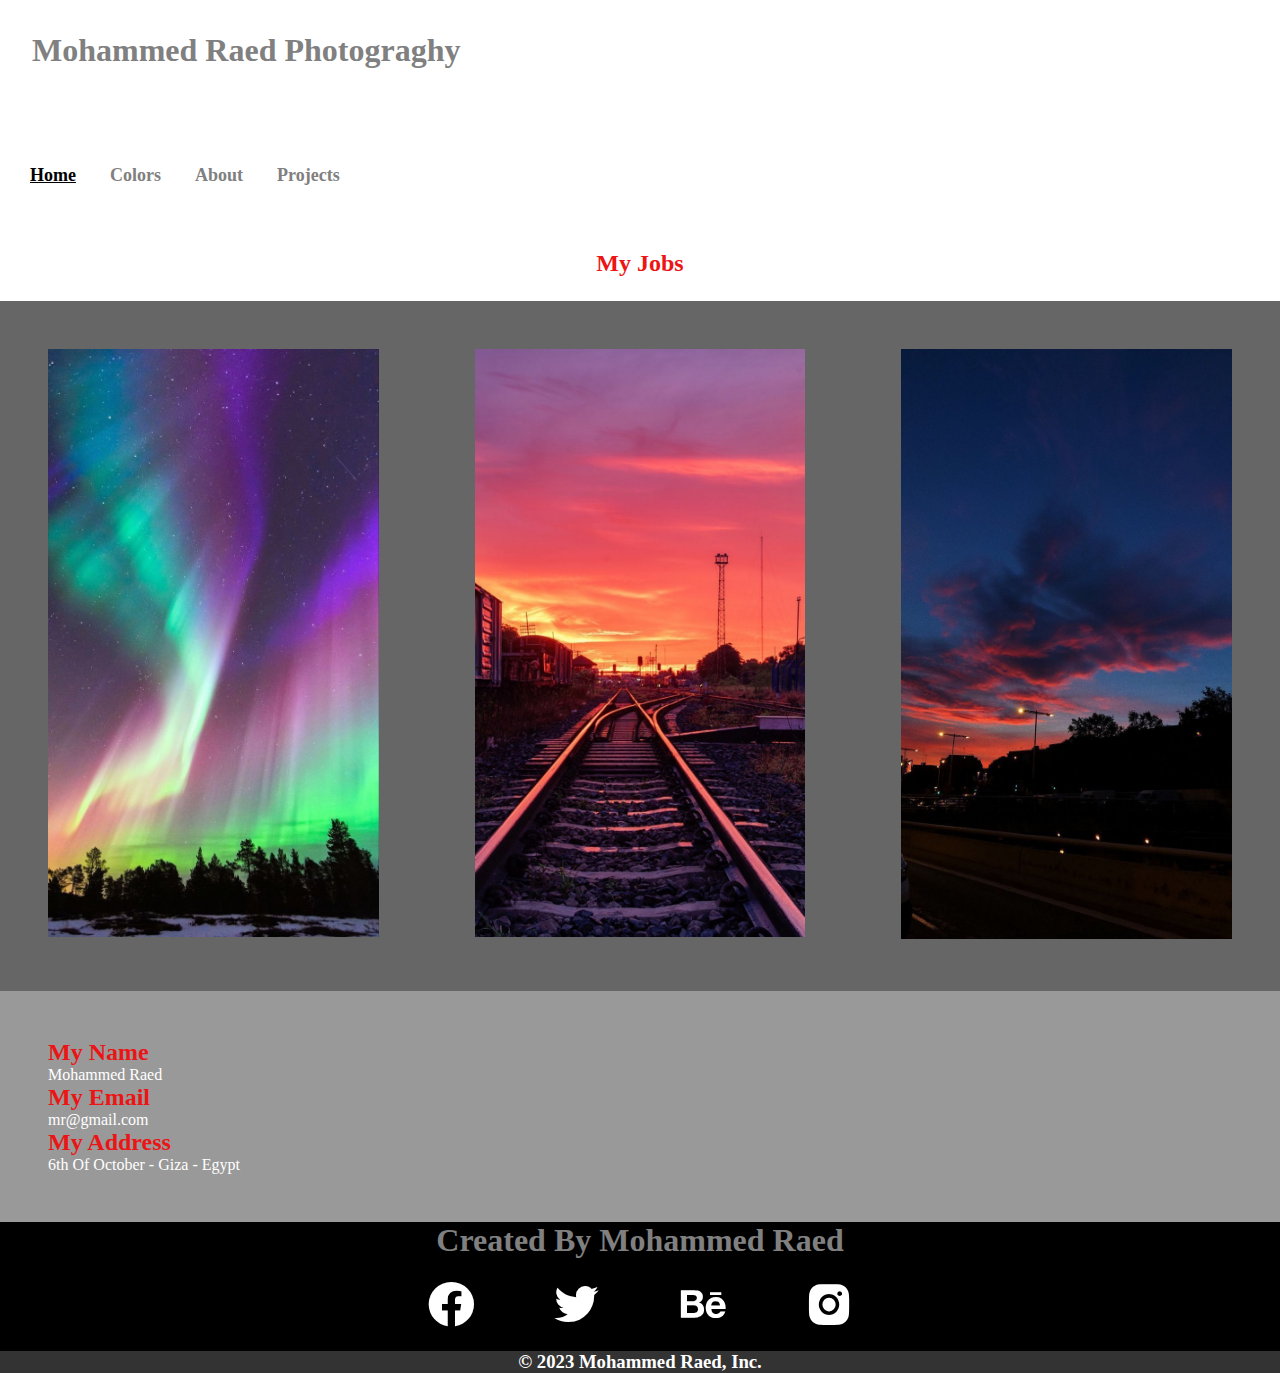
<file: index.html>
<!DOCTYPE html>
    <html lang="en">
        <head>
            <meta charset="utf-8">
            <link rel="icon" href="images/personal-photo.jpg" >
            <title>raed portfolio</title>
            <link rel="stylesheet" href="style.css">
            <link href='https://unpkg.com/boxicons@2.1.4/css/boxicons.min.css' rel='stylesheet'>

            <script>
                function change(){
                    // document.getElementById("jobs").style.color="blue";
                    // document.getElementById("j").style.border="solid";

                }
          
            </script>
        </head>
        <body>
            <header>
                <h1 class="myname">Mohammed Raed Photograghy</h1>
                
                <nav>
                    
                        <a href="index.html" class="active">Home</a>
                        <a href="#">Colors</a>
                        <a href="about.html">About</a>
                        <a href="#">Projects</a>
                        
                </nav>
            </header>
            <section>
                <h2 id="jobs" >My Jobs</h2>
                <div class="works-container">
                    <div class="work">
                        <img class="img-work" src="./images/pic12.jfif" alt="PIC" >
                    </div>
                    <div class="work">
                        <img class="img-work" src="./images/pic2.jfif" alt="PIC" >
                    </div>
                    <div class="work">
                        <img class="img-work" src="./images/pic3.jfif" alt="PIC" >
                    </div>
                </div>
            </section>
            <section class="contact">
                <div class="info">
                    <div class="group">
                        <h2 class="head-contact">My Name</h2>
                        <p>Mohammed Raed</p>
                        <h2 class="head-contact">My Email</h2>
                        <p>mr@gmail.com</p>
                        <h2 class="head-contact">My Address</h2>
                        <p>6th Of October - Giza - Egypt</p>
                    </div>
                </div>
                <div class="map">
                    <iframe data-aos="fade-left"   src="https://www.google.com/maps/embed?pb=!1m18!1m12!1m3!1d3456.242383796798!2d30.946971885598778!3d29.972463428925824!2m3!1f0!2f0!3f0!3m2!1i1024!2i768!4f13.1!3m3!1m2!1s0x145857edb3339829%3A0xedb8fcc700e78162!2z2YXZitiv2KfZhiDYp9mE2K3Ytdix2Yo!5e0!3m2!1sar!2seg!4v1668501327600!5m2!1sar!2seg"  style="border:0;" allowfullscreen="" loading="lazy" referrerpolicy="no-referrer-when-downgrade"></iframe>
                </div>
            </section>
            <footer>
                    <h1 class="heading-footer"> Created By <strong>Mohammed Raed</strong></h1>
                    <div class="social-holder">
                        <a class="link-so"><i class='bx bxl-facebook-circle'></i></a>
                        <a class="link-so"><i class='bx bxl-twitter' ></i></a>
                        <a class="link-so"><i class='bx bxl-behance'></i></a>
                        <a class="link-so"><i class='bx bxl-instagram-alt' ></i></a>
                    </div>
                   
            </footer>
            <div class="mini-footer">
                <h3 class="copyright">© 2023 Mohammed Raed, Inc.</h3>
            </div>
        </body>
    </html>
</file>
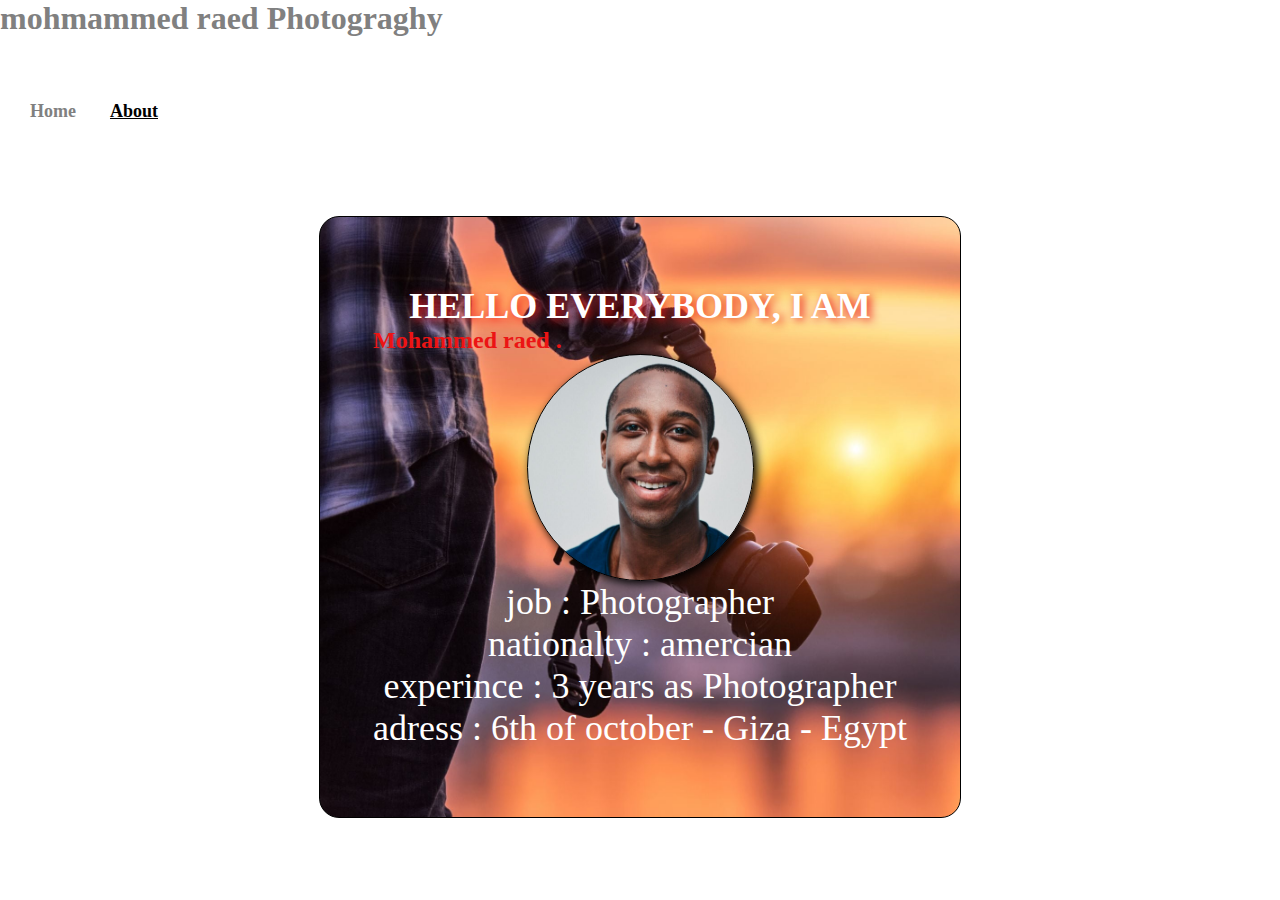
<file: about.html>
<!DOCTYPE html>
    <html lang="en">
        <head>
            <meta charset="utf-8">
            <title>about</title>
            <link rel="stylesheet" href="style.css">
            <link rel="icon" href="images/personal-photo.jpg" >

        </head>
        <body>
            <header>
                <h1>mohmammed raed Photograghy</h1>
                
                <nav>
                    
                        <a href="index.html" >Home</a>
                        
                        <a href="about.html" class="active">About</a>
                        
                        
                </nav>
            </header>
            <main class="style">
                <section class="about">
                    <p class="hello">HELLO EVERYBODY, I AM</p>
                        <h2>Mohammed raed .</h2>
                       <div class="me-holder">
                        <div class="me"></div>
                       </div>
                        
                 <p>job : Photographer</p>
                 <p>nationalty : amercian </p>
                 <p>experince : 3 years as Photographer</p>
                 <p>adress : 6th of october - Giza - Egypt</p>
                    
                </section >
           
        </main>
        </body>
    </html>
</file>
<file: style.css>
*{
    padding: 0;
    margin: 0;
}
h1 {
    font-family:cursive;
    color:#808080;
  
    
    
}
.myname{
    padding: 1em;
}
h2{
    font-family:cursive;
    color:#ec1414;
    /* text-align: center; */
}
#jobs{
    text-align: center;
    padding-bottom: 1em;
}
nav{
    /* display: block;
    margin: 0 auto; */
    /* text-align: left; */
    /* margin-top: 50px; */
    width:100%;
    display: block;
    margin: 0 auto;
    clear: both;
    padding: 4em 0;
    
    
}
a{
    text-decoration: none;
    color:#808080;
    font-family:cursive;
    padding-left: 30px;
    font-weight: bold;
    font-size: large;
    
}

.active{
    text-decoration:underline ;
    color: #000000;
}

.img:hover{
    background-size: 125% 125%;
   
    
    
}


.hello{
    font-weight: 600;
    text-shadow: #ec1414 3px 2px 10px;
}
.style{
    height: 600px;
    width: 50%;
    border: 1px solid black;
    margin: 0 auto;
    border-radius:20px;
    position: relative;
    margin-top: 30px;
    background-image: url(./images/pic20.jpeg) !important;
    background-size: cover;
    display: flex;
    justify-content: center;
    align-items: center;
    
}
.me{
    width: 25vh;
    height: 25vh;
    border-radius: 100%;
    background-image: url(./images/personal-photo.jpg) !important;
    background-size: cover;
    border: #000000 1px solid;
    box-shadow: 3px 3px 10px;
}

.me-holder{
    display: flex;
    justify-content: center;
    align-items: center;
}
.about{
   
    position: absolute;
  
    

}

.about p{
    color: white ;
    font-size: 4vh;
    text-align: center;
}


.photo{
    float: left;
    
   
}
/* https://themewagon.com/themes/meetme-free-bootstrap-4-personal-portfolio-website-template/
/* https://www.w3schools.com/cssref/tryit.asp?filename=trycss_anim_background-size
https://css-tricks.com/zooming-background-images/ */ 
.works-container{
    width: 100%;
    height: fit-content;
  
    padding: 3em 0; 
    background-color: #666;
    display: flex;
    position: relative;
}
.work{
    display: block;
    width: 33%;
    height: fit-content;
    padding: 0 3em;
    
}

.img-work{
    width: 100%;

}
footer{
    width: 100%;
    height: fit-content;
    background-color: #000000;
    color: white;
  
    padding-bottom: 0 !important;

    display: block;
}

.heading-footer{
    text-align: center !important;
    font-weight: 800;
}

.social-holder{
    display: flex;
    width: 100%;
    justify-content: center;
    align-items: center;
}

.social-holder a {
    text-decoration: none;
    padding: 1em 2em;
}

.social-holder a i {
    color: white;
    transition: 0.5s;
    font-size: 6vh;
}

.mini-footer{
    width: 100%;
    background-color: #333;

}

.copyright{
    text-align: center;
    color: white;
}

.contact{
    width:100%;
    background-color: #999;
    display: flex;

  
}
.info,.map{
    width: 50%;
    padding: 1em;
}
.group{
    padding: 2em;
}

.group p {
    color: white;
}
.head-contact{
    transition: 0.5s;
}
.head-contact:hover{
    text-shadow:0 3px 10px #ec4040;
}

.map iframe {
    width: 100%;
    height: 100%;
}
@media only screen and (max-width: 576px) { 
    
   
   nav{
    width: 100%;
   }
    .myname{
        font-size: 25px;
    }
    body{
    height: 100vh !important;
   }
   .img-work{
    width: 40% !important;
   
}
.works-container{
    display: block;
    width: 100%;
}
.work{
   width: 100%;
    display: flex;
    justify-content: center;
    align-items: center;
    padding: 1em 0;
}
 }

/* // Medium devices (tablets, 768px and up) */
@media only screen and (max-width: 768px) { 
    .img-work{
        width: 115%;
    }
 
 }

/* // Large devices (desktops, 992px and up) */
@media only screen and (max-width: 992px) { 
    img{
        width: 44%;
    }
 }

/* // Extra large devices (large desktops, 1200px and up) */
@media only screen and (max-width: 1200px) { }
</file>
